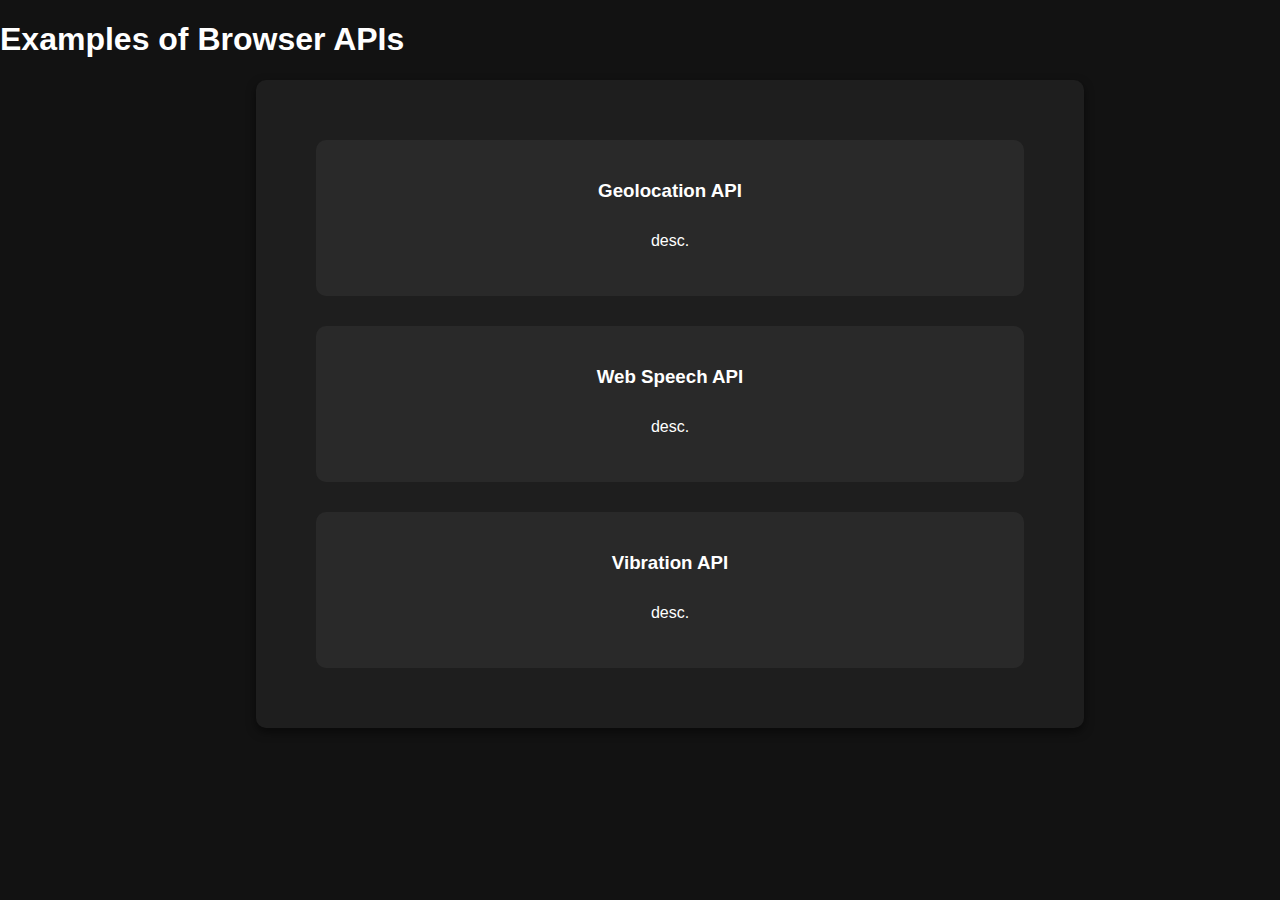
<file: index.html>
<!DOCTYPE html>
<head>

    <title>Browser APIs Examples</title>
    <link rel="stylesheet" href="css/style.css"> 

</head>
<body>

    <div class="header">
        <a href="index.html">
            <h1>Examples of Browser APIs</h1>
        </a>
    </div>

    <div class="container">

        <div class="api-card">
            <a href="./html/geolocation.html">
                <h3>Geolocation API</h3>
                <p>desc.</p>
            </a>
        </div>

        <div class="api-card">
            <a href="./html/webspeech.html">
                <h3>Web Speech API</h3>
                <p>desc.</p>
            </a>
        </div>

        <div class="api-card">
            <a href="./html/vibration.html">
                <h3>Vibration API</h3>
                <p>desc.</p>
            </a>
        </div>

        <!-- Add other APIs here -->

    </div>


</body>
</html>
</file>
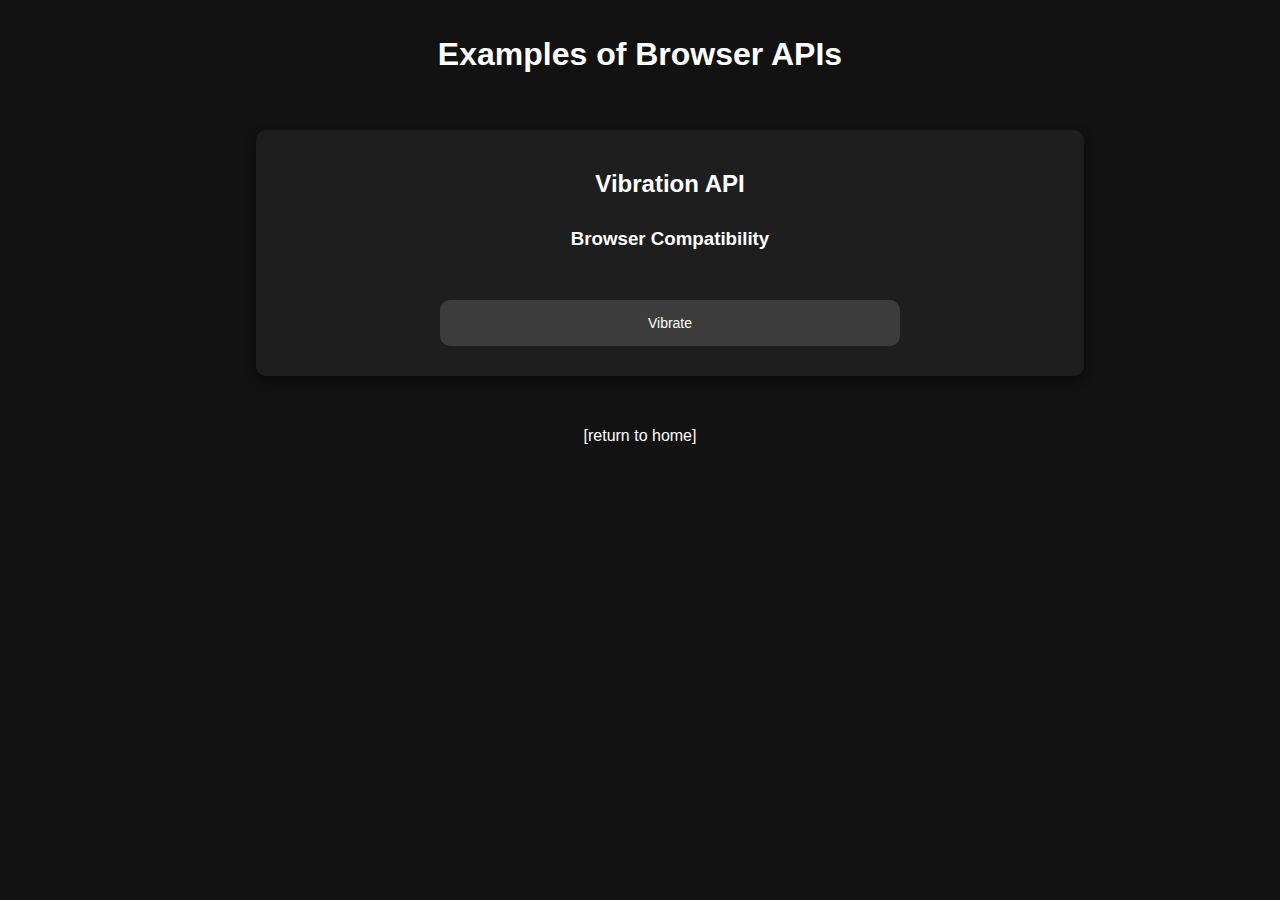
<file: html/vibration.html>
<!DOCTYPE html>
<head>

    <title>Vibration API</title>
    <link rel="stylesheet" href="../css/style.css">
    <script src="../js/vibration.js"></script>
    <script src="../js/vibration-compatibility.js"></script>
    

</head>
<body>

    <div class="header-footer">
        <a href="../index.html">
            <h1>Examples of Browser APIs</h1>
        </a>
    </div>

    <div class="container">
        <h2>Vibration API</h2>
    
        <div class="compatibility-table">
            <h3>Browser Compatibility</h3>
            <!-- The table will be dynamically         generated here by JavaScript -->
        </div>

        <button class="primary-btn"     onclick="vibrate()">Vibrate</button>
    </div>

    <div class="header-footer">
        <a href="../index.html">
            <p>[return to home]</p>
        </a>
    </div>


</body>
</html>
</file>
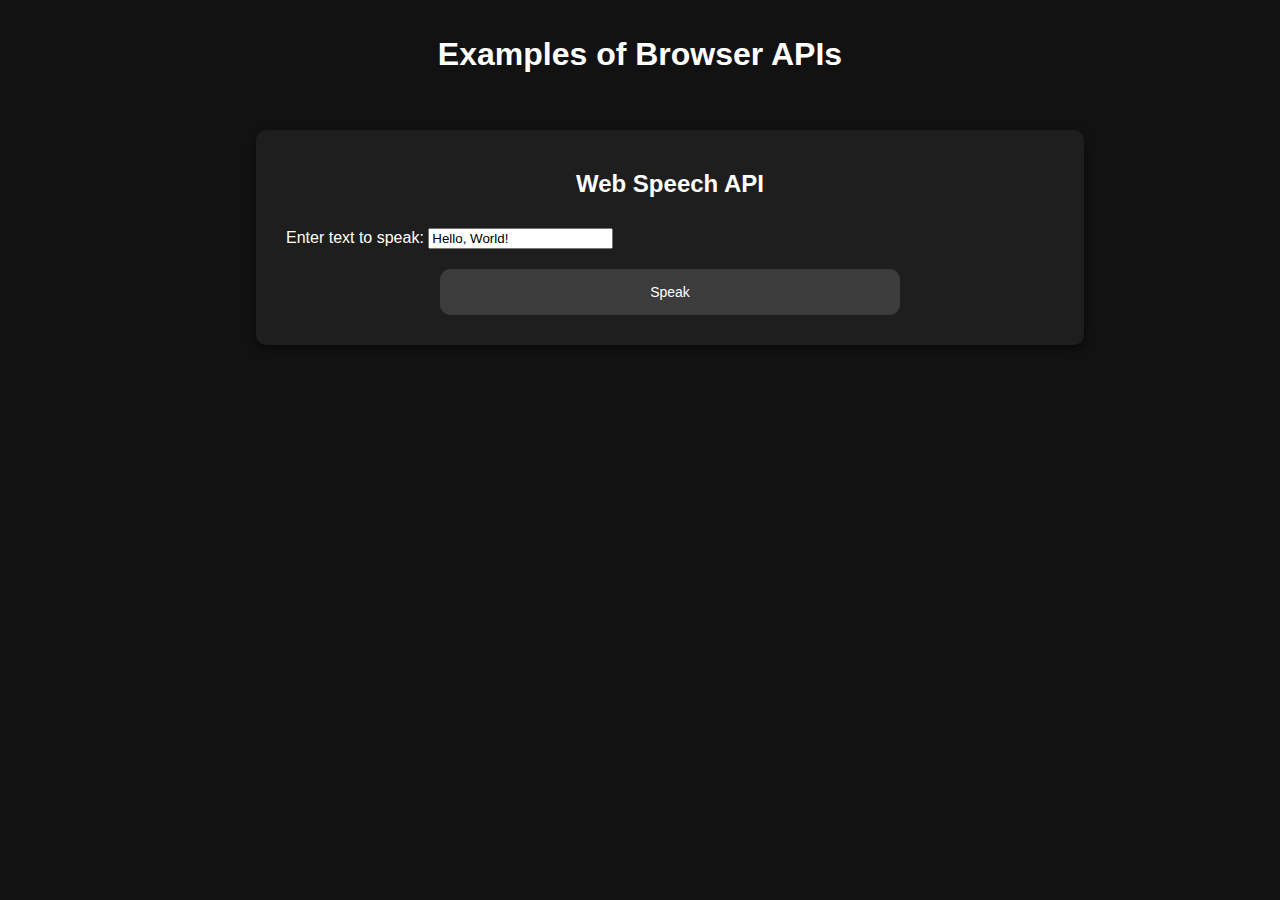
<file: html/webspeech.html>
<!DOCTYPE html>
<head>

    <title>Web Speech API - Text to Speech</title>
    <link rel="stylesheet" href="../css/style.css"> 
    <script src="../js/webspeech.js"></script>

</head>
<body>

    <div class="header-footer">
        <a href="../index.html">
            <h1>Examples of Browser APIs</h1>
        </a>
    </div>

    <div class="container">
        <h2>Web Speech API</h2>

        <label for="text">Enter text to speak:</label>
        <input type="text" id="text-input" placeholder="Type something to speak..." value="Hello, World!">

        <button class="primary-btn" onclick="speakText()">Speak</button>
    </div>

</body>
</html>
</file>
<file: css/style.css>
/* Global Styles */
body {
    font-family: 'Arial', sans-serif;
    margin: 0;
    padding: 0;
    background-color: #121212;
    color: #ffffff;
}

h2, h3 {
    text-align: center;
    margin-top: 10px;
    margin-bottom: 30px;
}

a {
    text-decoration: none;
    color: #fff;
}

.header-footer {
    margin: 0 auto;
    text-align: center;
    padding: 15px;
    border: none;
    cursor: pointer;
}

.container {
    width: 60%;
    margin: 20px 20% 20px 20%;
    padding: 30px;
    background-color: #1e1e1e;
    border-radius: 10px;
    box-shadow: 0 4px 10px rgba(0, 0, 0, 0.5);
}

.api-card {
    background-color: #292929;
    padding: 30px;
    margin: 30px;
    border-radius: 10px;
    text-align: center;
    transition: transform 0.3s, background-color 0.3s;
}

.primary-btn {
    width: 60%;
    margin: 0 20% 0 20%;
    padding: 15px;
    background-color: #3c3c3c;
    border: none;
    border-radius: 10px;
    color: #fff;
    font-size: 14px;
    cursor: pointer;
    margin-top: 20px;
}

#map {
    height: 400px;  /* Set map height */
    width: 100%;    /* Full width */
    margin-top: 20px;
}
</file>
